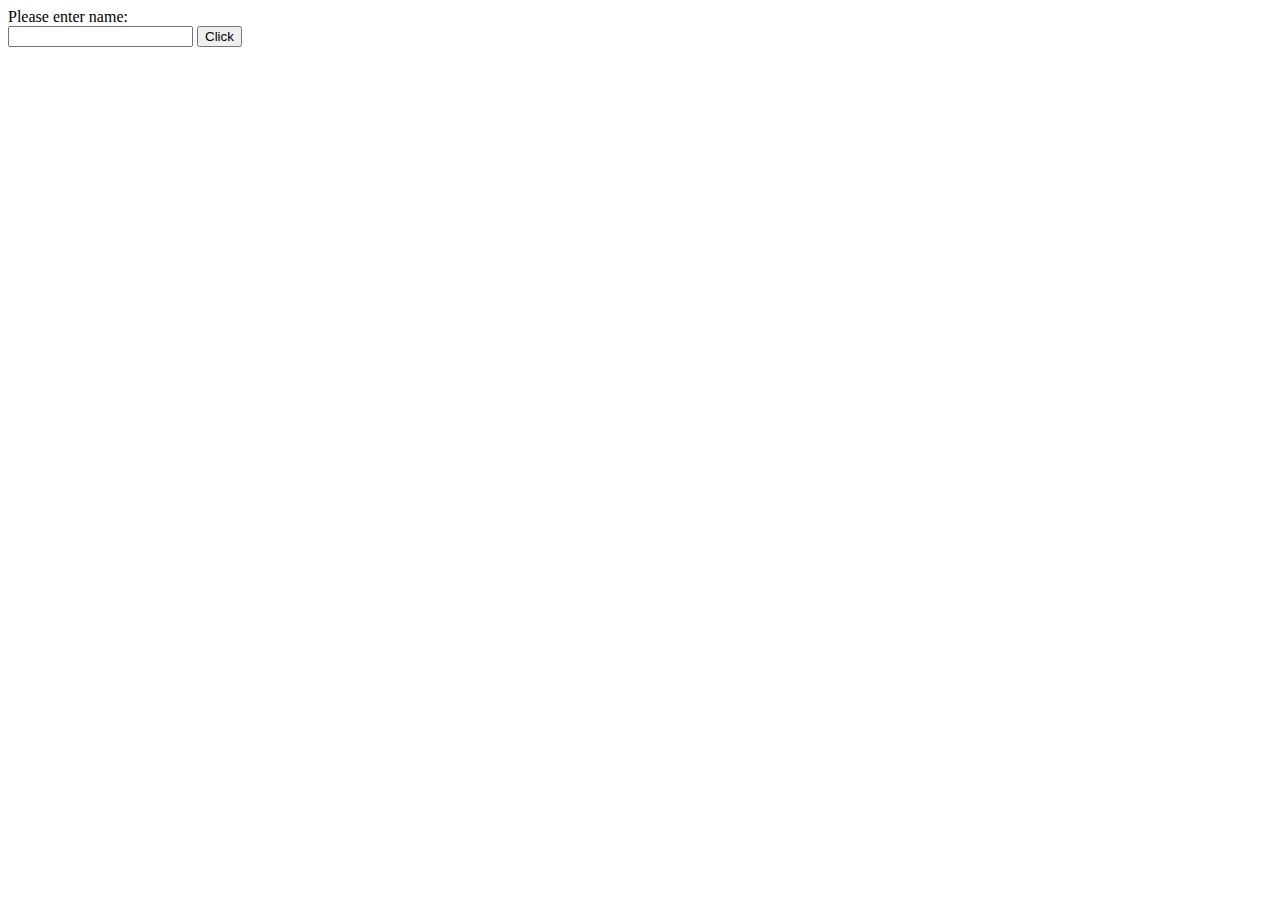
<file: Lesson01/HtmlPage1.html>
﻿<!DOCTYPE html>
<html xmlns="http://www.w3.org/1999/xhtml">
<head>
    <title></title>
</head>
<body>
    <div>
        Please enter name: <br />
        <input type="text" id="name" />
        <input type="button" value="Click" onclick="hello();"/>
    </div>
    <script>

        var A = (function () {
            function Person(name) {
                this.name = name;
            }

            var m = function () {
                return "Hello " + this.name;
            };

            Person.prototype.getGreeting = m;

            return Person;
        })();

        function hello() {
            var name = document.getElementById("name").value;
            var result = new A(name).getGreeting();
            alert(result)
        }
    </script>
</body>
</html>
</file>
